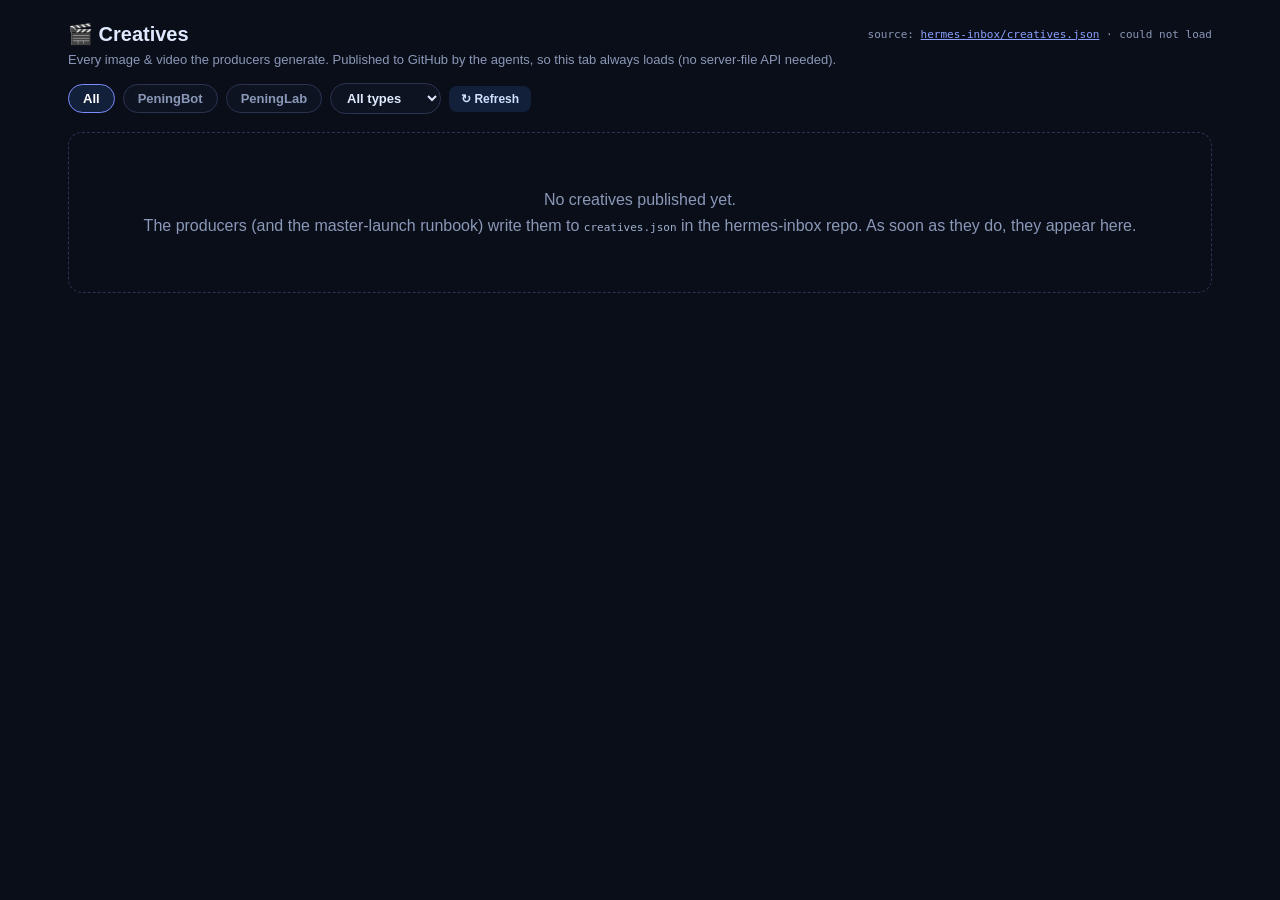
<file: creatives.html>
<!DOCTYPE html>
<html lang="en"><head>
<meta charset="utf-8"><meta name="viewport" content="width=device-width,initial-scale=1">
<script src="tab-theme.js"></script><link rel="stylesheet" href="tab-theme.css">
<title>Creatives — Hermes</title>
<style>
  :root{--bg:#0a0e18;--panel:#0e1322;--line:#20283f;--line2:#2a3350;--dim:#8a98b8;--ink:#dfe9ff;--lime:#b8ff5b;--accent:#7c8cff;--pb:#25D366;--pl:#f97316}
  *{box-sizing:border-box} html,body{margin:0;background:var(--bg);color:var(--ink);font-family:-apple-system,Segoe UI,Roboto,sans-serif}
  .wrap{max-width:1180px;margin:0 auto;padding:22px 18px 60px}
  .top{display:flex;align-items:center;gap:10px;margin-bottom:6px}
  h1{font-size:20px;margin:0} .sub{color:var(--dim);font-size:13px;margin-bottom:16px}
  .src{font-family:ui-monospace,monospace;font-size:11px;color:var(--dim)}
  a{color:#8aa0ff}
  .bar{display:flex;gap:8px;align-items:center;flex-wrap:wrap;margin-bottom:18px}
  .filt{border:1px solid var(--line2);background:#0e1322;color:var(--dim);border-radius:99px;padding:6px 14px;font-size:13px;font-weight:600;cursor:pointer}
  .filt.on{background:#13203a;color:#fff;border-color:var(--accent)}
  .filt.on[data-b="peningbot"]{border-color:var(--pb);color:#bdf7d4}
  .filt.on[data-b="peninglab"]{border-color:var(--pl);color:#ffd9b8}
  .count{margin-left:auto;font-size:12px;color:var(--dim)}
  .grid{display:grid;grid-template-columns:repeat(auto-fill,minmax(210px,1fr));gap:16px}
  figure{margin:0;border:1px solid var(--line);border-radius:14px;overflow:hidden;background:var(--panel);display:flex;flex-direction:column}
  .media{position:relative;aspect-ratio:1/1;background:#070a12;overflow:hidden}
  .media img,.media video{position:absolute;inset:0;width:100%;height:100%;display:block;object-fit:cover}
  select{background:#0e1322;color:var(--ink);border:1px solid var(--line2);border-radius:99px;padding:6px 12px;font-size:13px;font-weight:600;cursor:pointer}
  .chip{position:absolute;top:8px;left:8px;z-index:2;font-size:10px;font-weight:700;padding:3px 9px;border-radius:99px;background:#000b;color:#fff;backdrop-filter:blur(4px)}
  .chip.peningbot{box-shadow:inset 0 0 0 1px var(--pb)} .chip.peninglab{box-shadow:inset 0 0 0 1px var(--pl)}
  .slot{position:absolute;top:8px;right:8px;z-index:2;font-size:10px;font-weight:700;padding:3px 8px;border-radius:7px;background:#000b;color:#cfe0ff;font-family:ui-monospace,monospace}
  .vtag{position:absolute;bottom:8px;right:8px;z-index:2;font-size:10px;padding:2px 7px;border-radius:6px;background:#000b;color:#b8ff5b}
  .cap{padding:10px 12px}
  .cap .hl{font-size:13px;font-weight:700;color:#fff;margin:0 0 4px;line-height:1.3}
  .cap .pr{font-size:12px;color:var(--dim);margin:0;line-height:1.4;display:-webkit-box;-webkit-line-clamp:3;-webkit-box-orient:vertical;overflow:hidden}
  .empty{grid-column:1/-1;color:var(--dim);text-align:center;padding:54px 16px;border:1px dashed var(--line2);border-radius:14px;line-height:1.6}
  button.rf{border:0;border-radius:8px;padding:6px 12px;font-weight:700;font-size:12px;cursor:pointer;background:#13203a;color:#cfe0ff}
  code{font-family:ui-monospace,monospace;font-size:11px;color:#9fb0d0}
</style></head>
<body>
<div class="wrap">
  <div class="top"><h1>🎬 Creatives</h1>
    <span style="margin-left:auto" class="src">source: <a href="https://github.com/aqilrvsb/hermes-inbox" target="_blank">hermes-inbox/creatives.json</a> · <span id="status">loading…</span></span></div>
  <div class="sub">Every image &amp; video the producers generate. Published to GitHub by the agents, so this tab always loads (no server-file API needed).</div>
  <div class="bar">
    <span class="filt on" data-b="all" onclick="setF(this)">All</span>
    <span class="filt" data-b="peningbot" onclick="setF(this)">PeningBot</span>
    <span class="filt" data-b="peninglab" onclick="setF(this)">PeningLab</span>
    <select id="typef" onchange="setT(this.value)" title="Filter by type">
      <option value="all">All types</option>
      <option value="image">🖼️ Images</option>
      <option value="video">▶ Videos</option>
    </select>
    <button class="rf" onclick="load()">↻ Refresh</button>
    <span class="count" id="count"></span>
  </div>
  <div class="grid" id="grid"><div class="empty">Loading…</div></div>
</div>
<script>
const API="https://api.github.com/repos/aqilrvsb/hermes-inbox/contents/creatives.json";
const RAW="https://raw.githubusercontent.com/aqilrvsb/hermes-inbox/main/creatives.json";
const $=s=>document.querySelector(s); const esc=s=>String(s==null?"":s).replace(/[&<>"]/g,c=>({"&":"&amp;","<":"&lt;",">":"&gt;",'"':"&quot;"}[c]));
let FILTER="all", TYPEF="all", ITEMS=[];
const isVid=u=>/\.(?:mp4|mov|webm)(?:\?|$)/i.test(u||"");
const typeOf=m=>(m.type||"").toLowerCase()|| (isVid(m.url)?"video":"image");
async function fetchJson(){
  try{const r=await fetch(API+"?t="+Date.now(),{cache:"no-store"});
    if(r.ok){const m=await r.json(); if(m&&m.content){return JSON.parse(decodeURIComponent(escape(atob(m.content.replace(/\s/g,"")))));}}
  }catch(e){}
  try{const r2=await fetch(RAW+"?t="+Date.now(),{cache:"no-store"}); if(r2.ok)return await r2.json();}catch(e){}
  return null;
}
// Accept either {items:[{brand,slot,type,url,headline,primary}]} OR any blob of text with media URLs.
function normalize(d){
  if(!d) return [];
  if(Array.isArray(d.items)) return d.items.filter(x=>x&&x.url);
  if(Array.isArray(d)) return d.filter(x=>x&&x.url);
  const txt=JSON.stringify(d); const set=new Set(); const out=[];
  (txt.match(/https?:\/\/[^\s"'<>)\]]+\.(?:png|jpe?g|webp|gif|mp4|mov|webm)(?:\?[^\s"'<>)\]]*)?/gi)||[]).forEach(u=>{if(!set.has(u)){set.add(u);out.push({url:u,brand:/peninglab/i.test(u)?"peninglab":"peningbot"});}});
  return out;
}
function setF(el){FILTER=el.dataset.b;document.querySelectorAll(".filt").forEach(f=>f.classList.toggle("on",f.dataset.b===FILTER));render();}
function setT(v){TYPEF=v;render();}
function render(){
  const g=$("#grid");
  const list=ITEMS.filter(m=>(FILTER==="all"||(m.brand||"").toLowerCase()===FILTER)&&(TYPEF==="all"||typeOf(m)===TYPEF));
  $("#count").textContent=ITEMS.length?(list.length+" of "+ITEMS.length+" creatives"):"";
  if(!list.length){g.innerHTML='<div class="empty">No creatives published yet.<br>The producers (and the master-launch runbook) write them to <code>creatives.json</code> in the hermes-inbox repo. As soon as they do, they appear here.</div>';return;}
  g.innerHTML=list.map(m=>{
    const b=(m.brand||"").toLowerCase();
    const media=isVid(m.url)
      ?`<video src="${esc(m.url)}" controls muted loop playsinline preload="metadata"></video><span class="vtag">▶ video</span>`
      :`<img src="${esc(m.url)}" loading="lazy" onerror="this.closest('figure').style.opacity=.35;this.alt='unreachable'">`;
    return `<figure>
      <div class="media">
        <span class="chip ${b}">${esc(m.brand||"?")}</span>
        ${m.slot?`<span class="slot">${esc(m.slot)}</span>`:""}
        ${media}
      </div>
      ${(m.headline||m.primary)?`<figcaption class="cap">${m.headline?`<p class="hl">${esc(m.headline)}</p>`:""}${m.primary?`<p class="pr">${esc(m.primary)}</p>`:""}</figcaption>`:""}
    </figure>`;}).join("");
}
async function load(){
  $("#status").textContent="loading…";
  const d=await fetchJson(); ITEMS=normalize(d);
  $("#status").textContent=d?("live · "+ITEMS.length+(d.updated?(" · "+esc(d.updated)):"")):"could not load";
  render();
}
load(); setInterval(load,60000);
</script>
</body></html>
</file>
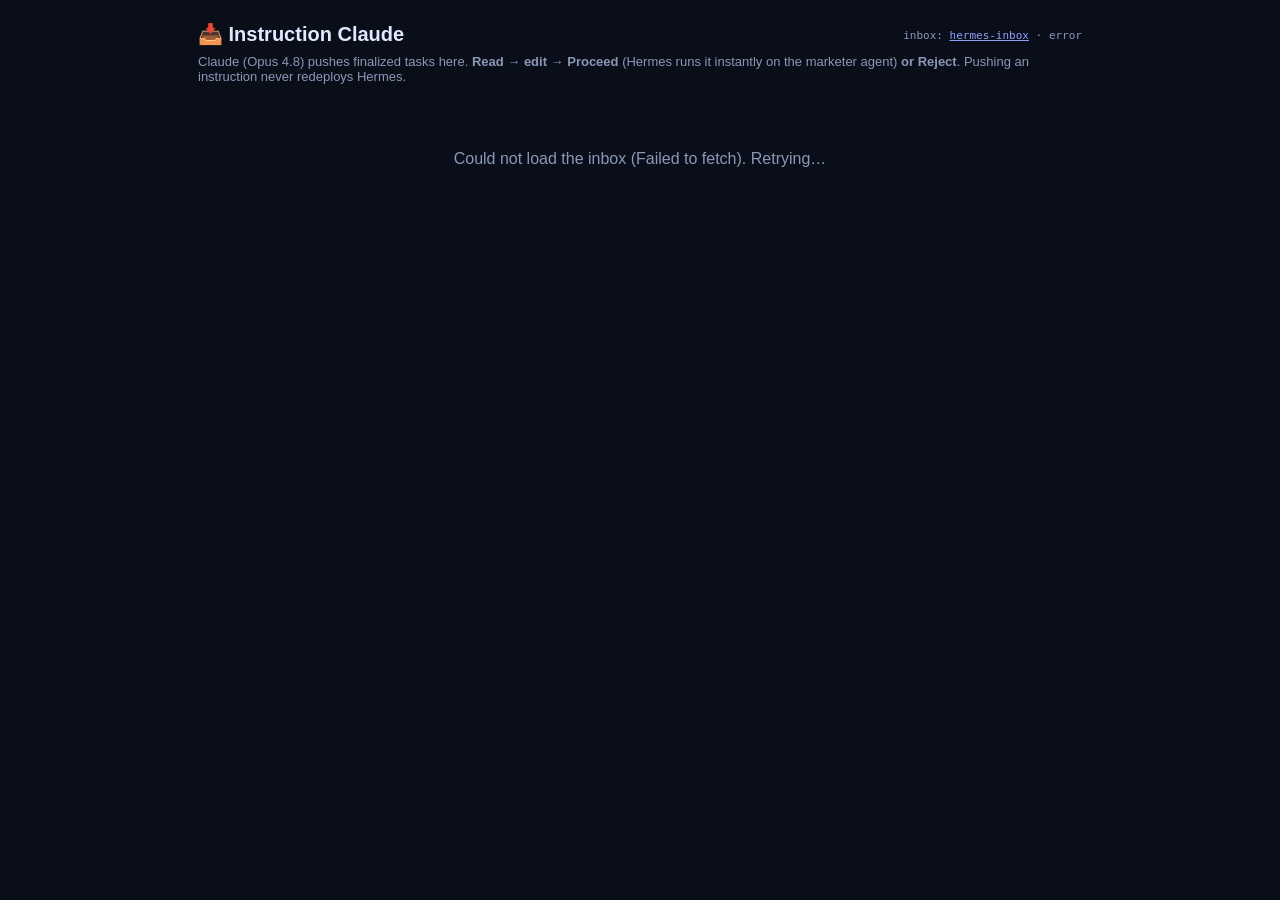
<file: instruction.html>
<!DOCTYPE html>
<html lang="en"><head>
<meta charset="utf-8"><meta name="viewport" content="width=device-width,initial-scale=1">
<script src="tab-theme.js"></script><link rel="stylesheet" href="tab-theme.css">
<title>Instruction Claude — Hermes</title>
<style>
  :root{--bg:#0a0e18;--panel:#0e1322;--line:#20283f;--line2:#2a3350;--dim:#8a98b8;--ink:#dfe9ff;--lime:#b8ff5b;--rose:#ff6b6b;--accent:#7c8cff}
  *{box-sizing:border-box} html,body{margin:0;background:var(--bg);color:var(--ink);font-family:-apple-system,Segoe UI,Roboto,sans-serif}
  .wrap{max-width:920px;margin:0 auto;padding:22px 18px 60px}
  h1{font-size:20px;margin:0 0 2px} .sub{color:var(--dim);font-size:13px;margin-bottom:18px}
  .src{font-family:ui-monospace,monospace;font-size:11px;color:var(--dim)}
  .card{background:var(--panel);border:1px solid var(--line);border-left:3px solid var(--accent);border-radius:12px;padding:14px 16px;margin:0 0 14px}
  .card h3{margin:0 0 8px;font-size:15px;color:#fff}
  textarea{width:100%;min-height:160px;background:#0a0e18;color:var(--ink);border:1px solid var(--line2);border-radius:8px;padding:10px 12px;font-family:ui-monospace,monospace;font-size:13px;line-height:1.5;resize:vertical}
  .row{display:flex;gap:10px;align-items:center;margin-top:10px}
  .meta{display:flex;gap:8px;align-items:center;margin-bottom:8px;flex-wrap:wrap}
  .chip{font-size:11px;padding:2px 8px;border-radius:99px;background:#13203a;color:#bcd}
  select{background:#0e1322;color:var(--ink);border:1px solid var(--line2);border-radius:7px;padding:5px 8px;font-size:12px}
  select option{background:#0e1322} select optgroup{background:#0e1322;color:#8a98b8;font-style:normal;font-weight:700}
  button{border:0;border-radius:8px;padding:9px 16px;font-weight:700;font-size:13px;cursor:pointer}
  .go{background:var(--lime);color:#04210a} .no{background:#2a1414;color:var(--rose);border:1px solid #54232a}
  .go:disabled{opacity:.5;cursor:default}
  .empty{color:var(--dim);text-align:center;padding:48px 0}
  .toast{position:fixed;left:50%;bottom:24px;transform:translateX(-50%);background:#13203a;border:1px solid var(--line2);color:#fff;padding:10px 16px;border-radius:10px;opacity:0;transition:.2s;pointer-events:none;font-size:13px}
  .toast.show{opacity:1}
  .top{display:flex;align-items:center;gap:10px;margin-bottom:6px}
  .dot{width:8px;height:8px;border-radius:50%;background:#3a4a6a}
  a{color:#8aa0ff}
</style></head>
<body>
<div class="wrap">
  <div class="top"><h1>📥 Instruction Claude</h1><span style="margin-left:auto" class="src">inbox: <a href="https://github.com/aqilrvsb/hermes-inbox" target="_blank">hermes-inbox</a> · <span id="status">loading…</span></span></div>
  <div class="sub">Claude (Opus 4.8) pushes finalized tasks here. <b>Read → edit → Proceed</b> (Hermes runs it instantly on the marketer agent) <b>or Reject</b>. Pushing an instruction never redeploys Hermes.</div>
  <div id="list"><div class="empty">Loading…</div></div>
</div>
<div class="toast" id="toast"></div>
<script>
// Read via the GitHub Contents API = INSTANT (not CDN-cached, unlike raw). Public repo, unauth (60/hr — we poll slow). Falls back to raw if rate-limited.
const INBOX_API="https://api.github.com/repos/aqilrvsb/hermes-inbox/contents/inbox.json";
const INBOX_RAW="https://raw.githubusercontent.com/aqilrvsb/hermes-inbox/main/inbox.json";
async function fetchInbox(){
  try{const r=await fetch(INBOX_API+"?t="+Date.now(),{cache:"no-store"});
    if(r.ok){const m=await r.json(); if(m&&m.content){return JSON.parse(decodeURIComponent(escape(atob(m.content.replace(/\s/g,"")))));}}
  }catch(e){}
  const r2=await fetch(INBOX_RAW+"?t="+Date.now(),{cache:"no-store"}); return await r2.json();
}
const $=s=>document.querySelector(s); const esc=s=>String(s==null?"":s).replace(/[&<>"]/g,c=>({"&":"&amp;","<":"&lt;",">":"&gt;",'"':"&quot;"}[c]));
let CSRF=""; let handled=[];
try{handled=JSON.parse(localStorage.getItem("hermes_handled_instructions")||"[]")}catch(e){handled=[]}
function saveHandled(){localStorage.setItem("hermes_handled_instructions",JSON.stringify(handled.slice(-200)))}
let toastT; function toast(m){const e=$("#toast");e.textContent=m;e.classList.add("show");clearTimeout(toastT);toastT=setTimeout(()=>e.classList.remove("show"),2600)}
async function getCsrf(){ if(CSRF)return CSRF; try{const r=await fetch("/",{credentials:"include"});const t=await r.text();const m=t.match(/["']([a-fA-F0-9]{64})["']/);if(m)CSRF=m[1];}catch(e){} return CSRF; }
async function post(path,obj){ await getCsrf(); const r=await fetch(path,{method:"POST",credentials:"include",headers:{"Content-Type":"application/json","X-Hermes-CSRF-Token":CSRF},body:JSON.stringify(obj)}); const d=await r.json().catch(()=>({})); if(!r.ok||d.error) throw new Error(d.error||("HTTP "+r.status)); return d; }
async function load(){
  try{
    const d=await fetchInbox(); const items=(d.instructions||[]).filter(x=>x&&x.id&&handled.indexOf(x.id)<0);
    $("#status").textContent="live · "+items.length+" pending";
    const el=$("#list");
    if(!items.length){el.innerHTML='<div class="empty">No pending instructions. When you finish planning a task with Claude, it appears here.</div>';return;}
    el.innerHTML=items.map(it=>`<div class="card" data-id="${esc(it.id)}">
      <h3>${esc(it.title||"Instruction")}</h3>
      <div class="meta"><span class="chip">→ marketer agent</span>${it.brand?`<span class="chip">${esc(it.brand)}</span>`:""}
        <span class="chip">model:
          <select class="msel"><option value="">profile default (OpenCode minimax-m3)</option>
            <optgroup label="OpenCode Go (main)">${["minimax-m3","minimax-m2.7","kimi-k2.6","kimi-k2.5","glm-5.1","deepseek-v4-pro","deepseek-v4-flash","qwen3.7-plus"].map(m=>`<option ${m===it.model?"selected":""}>${m}</option>`).join("")}</optgroup>
            <optgroup label="OpenRouter">${["openrouter/auto","anthropic/claude-sonnet-4.5","openai/gpt-5.4","google/gemini-2.5-flash","minimax/minimax-m3"].map(m=>`<option ${m===it.model?"selected":""}>${m}</option>`).join("")}</optgroup>
            <optgroup label="GRSAI">${["gemini-3.1-flash-lite","gemini-3.1-pro","gemini-2.5-flash","gpt-5.5"].map(m=>`<option ${m===it.model?"selected":""}>${m}</option>`).join("")}</optgroup>
            <optgroup label="AIMurah (free Claude + Opus)">${["claude-sonnet-4.5","claude-sonnet-4.6","claude-sonnet-4.5-1m","oa-DeepSeek-V4-Pro","oa-Kimi-K2.6","oa-Qwen3.7-Max","minimax-m3","glm-5","claude-opus-4.8","claude-opus-4.8-thinking","claude-opus-4.7","claude-opus-4.7-thinking","claude-opus-4.6","gpt-5.5","gpt-5.4","gemini-3.1-pro-preview"].map(m=>`<option ${m===it.model?"selected":""}>${m}</option>`).join("")}</optgroup>
          </select></span></div>
      <textarea class="body">${esc(it.instruction||"")}</textarea>
      <div class="row">
        <button class="go" onclick="proceed(this)">▶ Proceed — run on Hermes now</button>
        <button class="no" onclick="reject(this)">✕ Reject</button>
        <span style="color:var(--dim);font-size:11px;margin-left:auto">runs once, immediately</span>
      </div></div>`).join("");
  }catch(e){ $("#status").textContent="error"; $("#list").innerHTML='<div class="empty">Could not load the inbox ('+esc(e.message)+'). Retrying…</div>'; }
}
async function proceed(btn){
  const card=btn.closest(".card"); const id=card.dataset.id;
  const prompt=card.querySelector(".body").value.trim(); const model=card.querySelector(".msel").value;
  const title=card.querySelector("h3").textContent;
  if(!prompt){toast("Empty instruction");return;}
  btn.disabled=true; btn.textContent="Sending…";
  try{
    const base={prompt:prompt,name:"[Claude] "+title.slice(0,48),profile:"marketer"};
    if(model) base.model=model;
    let c;
    try{ c=await post("/api/crons/create",Object.assign({schedule:"2099-12-31T23:59:00"},base)); }   // valid far-future one-shot (we run it now)
    catch(e1){ c=await post("/api/crons/create",Object.assign({schedule:"0 0 1 1 *"},base)); }        // fallback: valid yearly cron
    const jid=(c.job&&(c.job.id||c.job.job_id))||c.id; if(!jid) throw new Error("no job id");
    await post("/api/crons/run",{job_id:jid});   // executes NOW. Keep the job so you can WATCH it: Tasks -> click the job -> live run output + conversation.
    handled.push(id); saveHandled();
    toast("✓ Running on Hermes NOW. Watch it in Tasks -> open the job -> its run output (the live conversation).");
    load();
  }catch(e){ toast("⚠ "+e.message); btn.disabled=false; btn.textContent="▶ Proceed — run on Hermes now"; }
}
function reject(btn){ const id=btn.closest(".card").dataset.id; handled.push(id); saveHandled(); toast("Rejected — dismissed."); load(); }
load(); setInterval(load,90000);  // poll 90s (stays under GitHub's 60/hr unauth API limit)
</script>
</body></html>
</file>
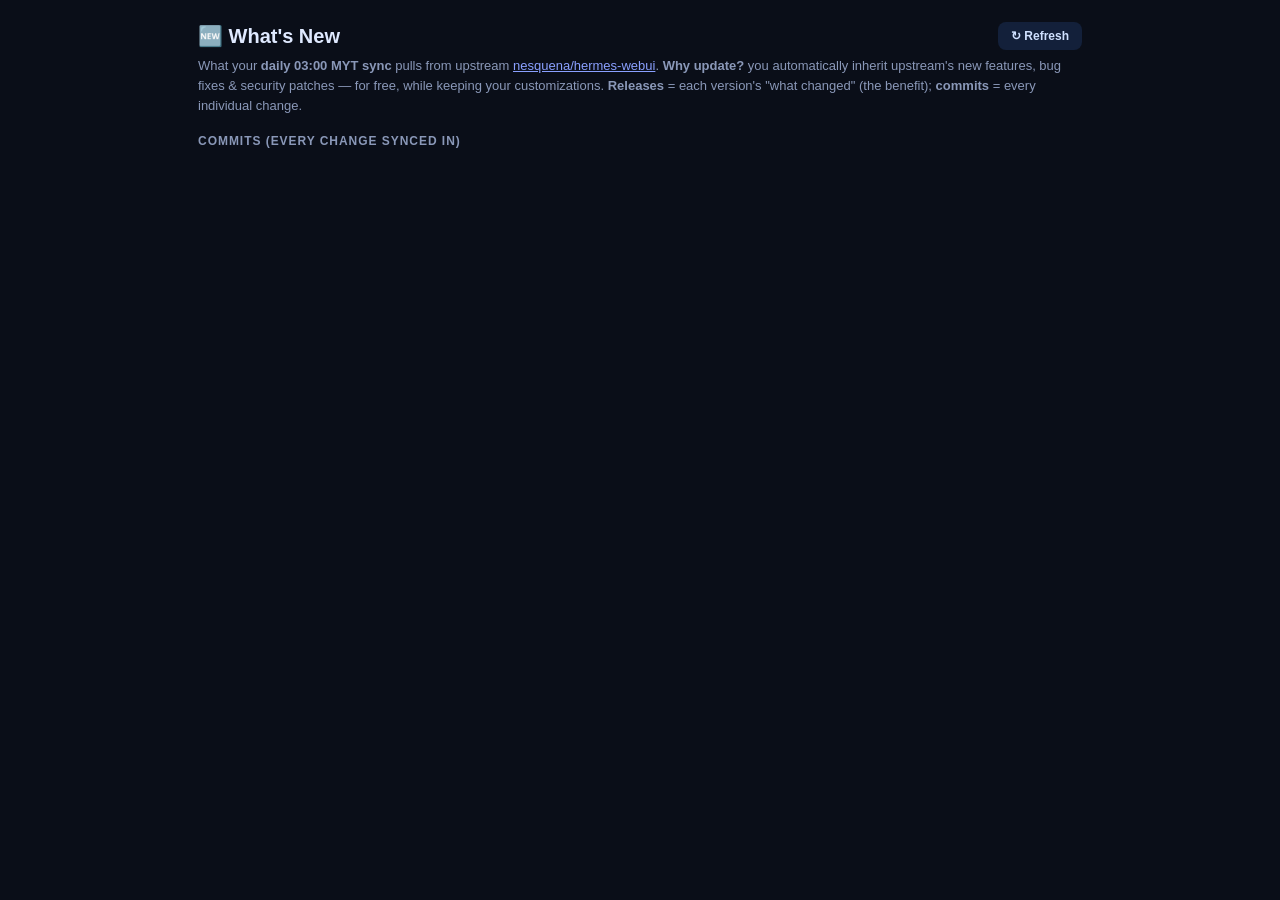
<file: whatsnew.html>
<!DOCTYPE html><html lang="en"><head>
<meta charset="utf-8"><meta name="viewport" content="width=device-width,initial-scale=1">
<script src="tab-theme.js"></script><link rel="stylesheet" href="tab-theme.css">
<title>What's New — Hermes</title>
<style>
  :root{--bg:#0a0e18;--panel:#0e1322;--line:#20283f;--line2:#2a3350;--dim:#8a98b8;--ink:#dfe9ff;--accent:#7c8cff;--lime:#b8ff5b}
  *{box-sizing:border-box} html,body{margin:0;background:var(--bg);color:var(--ink);font-family:-apple-system,Segoe UI,Roboto,sans-serif}
  .wrap{max-width:920px;margin:0 auto;padding:22px 18px 60px}
  .top{display:flex;align-items:center;gap:10px;margin-bottom:4px}
  h1{font-size:20px;margin:0} .sub{color:var(--dim);font-size:13px;margin:6px 0 18px;line-height:1.55}
  .card{background:var(--panel);border:1px solid var(--line);border-radius:12px;padding:13px 16px;margin:0 0 11px}
  .card.rel{border-left:3px solid var(--lime)}
  .card h3{margin:0 0 5px;font-size:15px;color:#fff}
  html:not(.dark) .card h3{color:var(--ink)}
  .date{font-family:ui-monospace,monospace;font-size:11px;color:var(--dim)}
  .msg{font-size:13px;line-height:1.5;margin:2px 0}
  .tag{font-size:9px;text-transform:uppercase;letter-spacing:.07em;padding:2px 8px;border-radius:99px;background:#13203a;color:#bcd;margin-left:8px;vertical-align:middle}
  .body{font-size:12.5px;color:var(--dim);white-space:pre-wrap;line-height:1.5;margin-top:7px;max-height:220px;overflow:auto;border-top:1px solid var(--line2);padding-top:7px}
  .lbl{color:var(--dim);font-size:12px;font-weight:700;text-transform:uppercase;letter-spacing:.08em;margin:18px 0 9px}
  .empty{color:var(--dim);text-align:center;padding:44px 16px;line-height:1.6}
  a{color:#8aa0ff} button{border:0;border-radius:8px;padding:7px 13px;font-weight:700;font-size:12px;cursor:pointer;background:#13203a;color:#cfe0ff}
  html:not(.dark) button{background:#eef0f6;color:#1a2138}
</style></head><body>
<div class="wrap">
  <div class="top"><h1>🆕 What's New</h1><button onclick="load()" style="margin-left:auto">↻ Refresh</button></div>
  <div class="sub">What your <b>daily 03:00 MYT sync</b> pulls from upstream <a href="https://github.com/nesquena/hermes-webui" target="_blank">nesquena/hermes-webui</a>. <b>Why update?</b> you automatically inherit upstream's new features, bug fixes &amp; security patches — for free, while keeping your customizations. <b>Releases</b> = each version's "what changed" (the benefit); <b>commits</b> = every individual change.</div>
  <div id="list"><div class="empty">Loading…</div></div>
</div>
<script>
const $=s=>document.querySelector(s); const esc=s=>String(s==null?"":s).replace(/[&<>]/g,c=>({"&":"&amp;","<":"&lt;",">":"&gt;"}[c]));
const UPSTREAM="nesquena/hermes-webui";   // the original project your sync pulls from
const FORK="aqilrvsb/hermes-webui";       // your fork (your customizations + the synced commits)
function ago(d){const s=(Date.now()-new Date(d).getTime())/1000;const D=Math.floor(s/86400);if(D>=1)return D+"d ago";const H=Math.floor(s/3600);if(H>=1)return H+"h ago";return Math.max(1,Math.floor(s/60))+"m ago";}
async function gh(repo,p){const r=await fetch("https://api.github.com/repos/"+repo+p,{headers:{Accept:"application/vnd.github+json"},cache:"no-store"});if(!r.ok)throw new Error("HTTP "+r.status);return r.json();}
function commitCards(commits){return (commits||[]).map(c=>{const msg=((c.commit&&c.commit.message)||"").split("\n")[0];
  const d=c.commit&&c.commit.author&&c.commit.author.date;
  return `<div class="card"><div class="msg">${esc(msg)}</div>
    <div class="date">${d?esc(new Date(d).toLocaleDateString())+" · "+ago(d):""} · ${esc((c.sha||"").slice(0,7))}</div></div>`;}).join("");}
async function load(){
  const el=$("#list"); el.innerHTML='<div class="empty">Loading…</div>';
  try{
    let rels=[],upC=[];
    try{rels=await gh(UPSTREAM,"/releases?per_page=10");}catch(e){}
    try{upC=await gh(UPSTREAM,"/commits?per_page=40");}catch(e){}
    let html="";
    if(Array.isArray(rels)&&rels.length){
      html+='<div class="lbl">Releases (what\'s new + why)</div>';
      html+=rels.map(r=>`<div class="card rel"><h3>${esc(r.name||r.tag_name||"release")}<span class="tag">release</span></h3>
        <div class="date">${r.published_at?esc(new Date(r.published_at).toLocaleDateString()):""}</div>
        ${r.body?`<div class="body">${esc(r.body).slice(0,1400)}</div>`:""}</div>`).join("");
    }
    html+='<div class="lbl">Commits (every change synced in)</div>'+commitCards(upC);
    el.innerHTML=html||'<div class="empty">No data returned.</div>';
  }catch(e){
    el.innerHTML='<div class="empty">Could not load — '+esc(e.message)+'.<br>(GitHub\'s unauthenticated API allows 60 requests/hour; try Refresh again in a bit.)</div>';
  }
}
load();
</script></body></html>
</file>
<file: tab-theme.css>
/* Light-theme overrides for the custom dashboard tabs. Applies ONLY when <html> has NO .dark class
   (i.e. Hermes is on the light theme). Higher specificity than :root so it wins regardless of order.
   Redefines the common CSS-variable superset used across creatives / instruction / model-config /
   reports. Saturated accent colors (lime/teal/rose/etc.) are left to each page — they read fine on light. */
html:not(.dark){
  --bg:#f5f6fa; --panel:#ffffff; --line:#e3e7f0; --line2:#eef0f6;
  --dim:#586079; --faint:#8a93a8; --ink:#1a2138;
  --accent:#5b6cff;
  --glass:linear-gradient(168deg,rgba(20,30,70,.045),rgba(20,30,70,.015));
}
html:not(.dark), html:not(.dark) body{ background:var(--bg); color:var(--ink); }
html:not(.dark) select,
html:not(.dark) textarea,
html:not(.dark) input{ background:#ffffff; color:var(--ink); border-color:var(--line2); }
html:not(.dark) select option{ background:#ffffff; color:var(--ink); }
</file>
